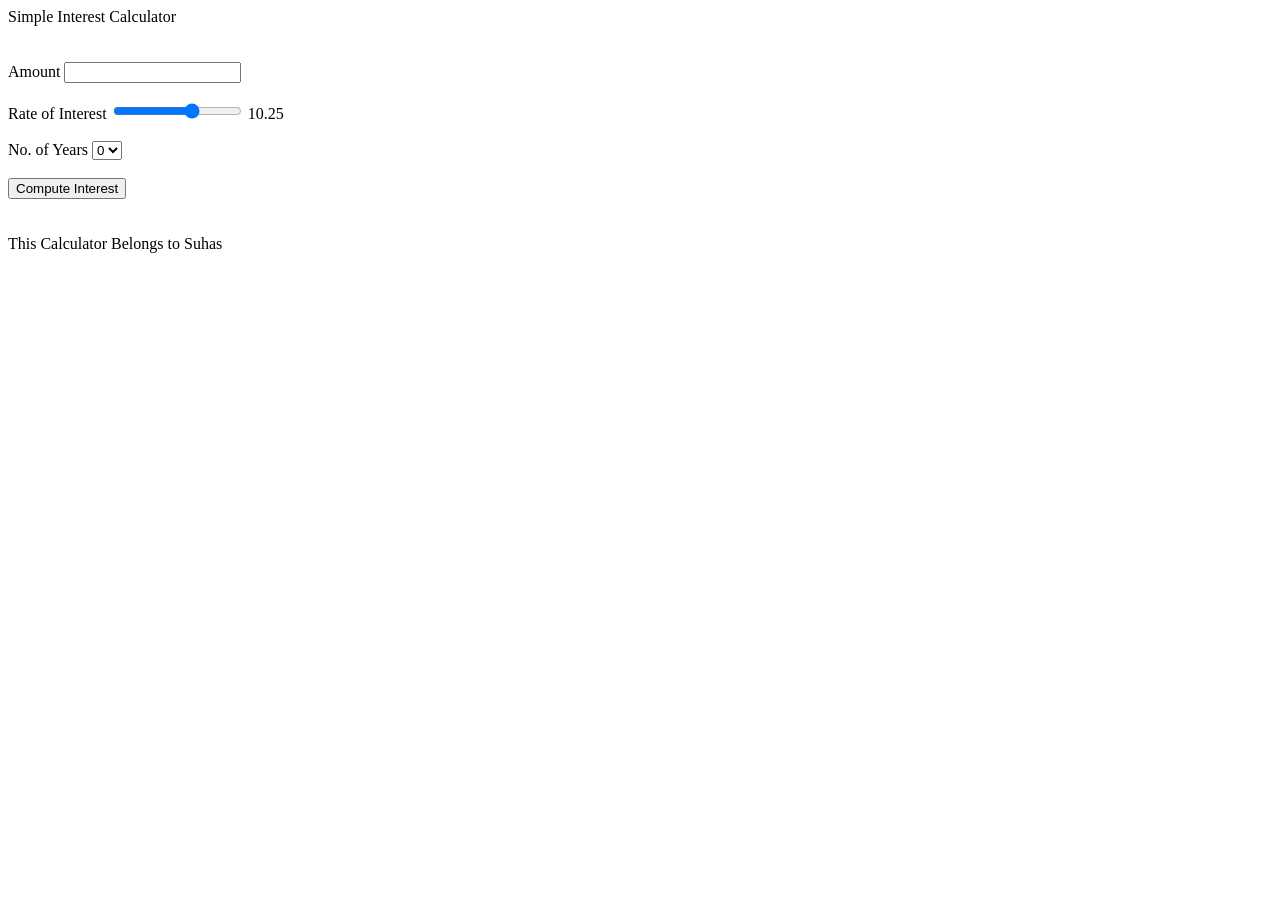
<file: Index.html>
<!DOCTYPE html>
<html>
    <head>
        <script src="scripts.js"></script>
        <link href="styling.css" rel="stylesheet">
        <title> Simple Interest Calculator</title>
    </head>
    <body>
        <span id="heading"> Simple Interest Calculator</span>
        <br><br><br>
        <div id="form">
            <label for="amount">Amount</label>    
            <input type="text" id="amount" name="amount">
            <br><br>
            <label for="roi">Rate of Interest</label>    
            <input type="range" id="roi" name="roi" min="0.25" max="16" value="10.25" onchange="displayrate()">
            <label id="selected_rate">10.25</label>
            <br><br>
            <label for="numyears">No. of Years</label>    
            <select id="numyears" >
                <option value="0">0</option>
                <!--will be populated at runtime-->
            </select><br><br>
            <button type="button" onclick="calculate()">Compute Interest</button>
            <br><br>
            <span id="result"></span>
        </div>
        <br>
    
    </body>
    <footer>
        This Calculator Belongs to Suhas
    </footer>

</html>
</file>
<file: styling.css>
#result{
    border:50px;
    border-color: blue;
    font-family: Arial, Helvetica, sans-serif;
    color: brown;
    background-color: aquamarine;
}
#heading{
    color:black;
}
</file>
